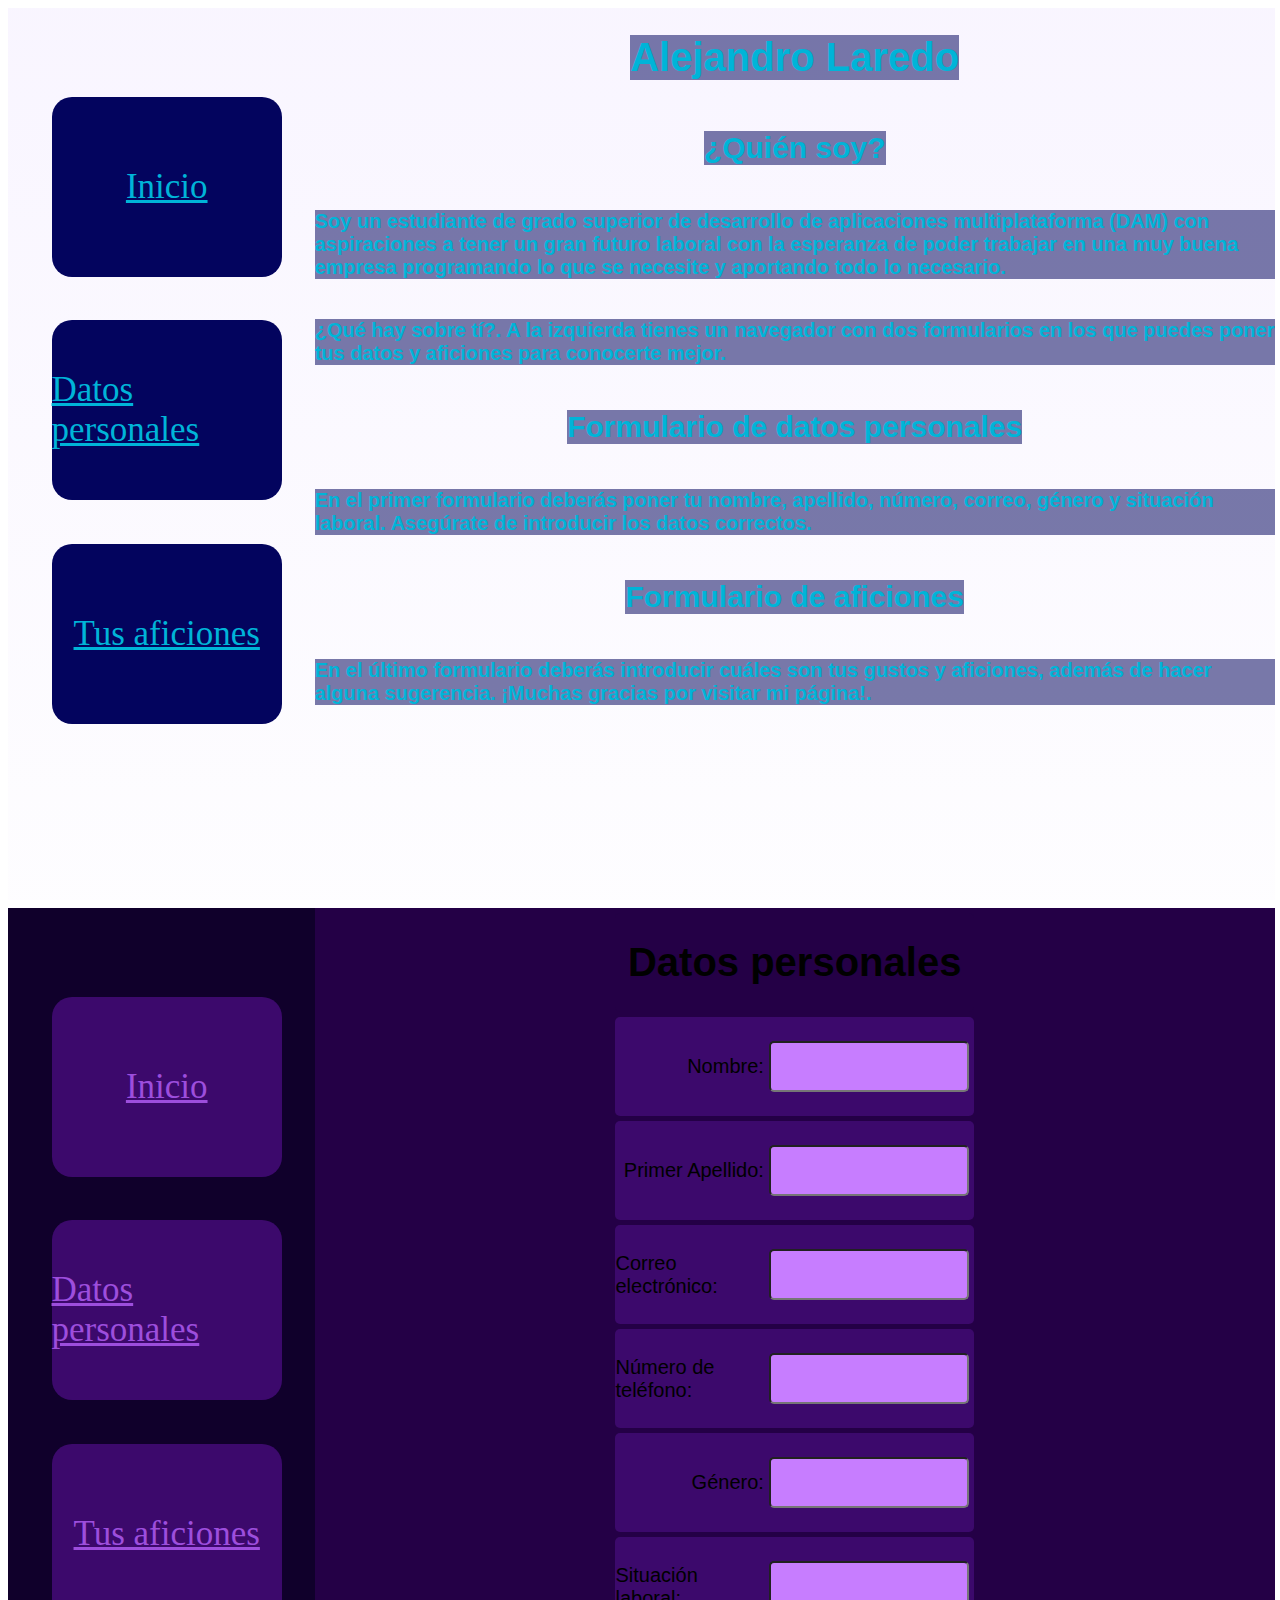
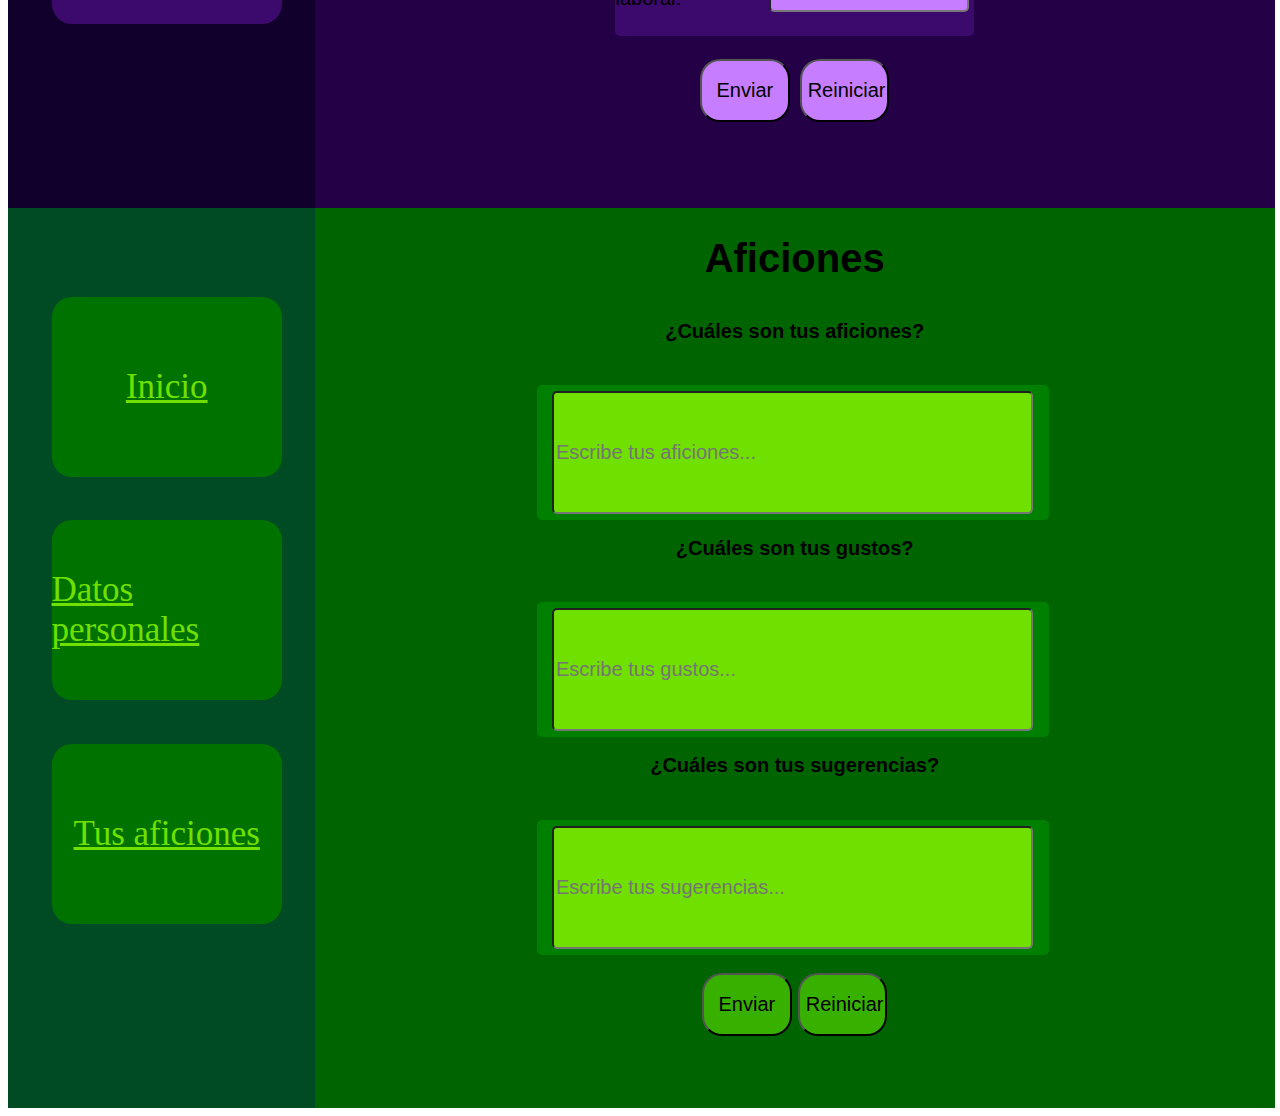
<file: Formulario/index.html>
<!DOCTYPE html>
<html lang="en">
<head>
    <meta charset="UTF-8">
    <meta name="viewport" content="width=device-width, initial-scale=1.0">
    <link rel = "stylesheet" href="styles/styles.css">
    <link rel="preconnect" href="https://fonts.googleapis.com">
    <link rel="preconnect" href="https://fonts.gstatic.com" crossorigin>
    <link href="https://fonts.googleapis.com/css2?family=Black+Ops+One&family=Lora:ital@1&family=Pixelify+Sans&family=Tilt+Neon&display=swap" rel="stylesheet">
    <title>Formulario</title>
</head>
<body>
    <div class="uno" id="primero">
        <div class="enlaces">
            <nav id="primero">
                <a href="#primero">Inicio</a>
            </nav>

            <nav>
                <a href="#segundo">Datos personales</a>
            </nav>

            <nav>
                <a href="#tercero">Tus aficiones</a>
            </nav>
        </div>
        <div class="inicio">
            <h1>Alejandro Laredo</h1>
            <h2>¿Quién soy?</h2>
            <h3>Soy un estudiante de grado superior de desarrollo de aplicaciones multiplataforma (DAM) con aspiraciones
                a tener un gran futuro laboral con la esperanza de poder trabajar en una muy buena empresa programando
                lo que se necesite y aportando todo lo necesario.
            </h3>
            <h3>¿Qué hay sobre tí?. A la izquierda tienes un navegador con dos formularios en los que puedes poner tus datos
                y aficiones para conocerte mejor.
            </h3>
            <h2>Formulario de datos personales</h2>
            <h3>En el primer formulario deberás poner tu nombre, apellido, número, correo, género y situación laboral. Asegúrate
                de introducir los datos correctos.
            </h3>
            <h2>Formulario de aficiones</h2>
            <h3>En el último formulario deberás introducir cuáles son tus gustos y aficiones, además de hacer alguna sugerencia.
                ¡Muchas gracias por visitar mi página!.
            </h3>


        </div>
    </div>
    <div class="dos" id="segundo">
        <div class="enlaces2">
            <nav id="segundo">
                <a href="#primero">Inicio</a>
            </nav>

            <nav>
                <a href="#segundo">Datos personales</a>
            </nav>

            <nav>
                <a href="#tercero">Tus aficiones</a>
            </nav>
        </div>
        <div class="formulario1">
            <form action="/action_page.php">
                <nav><h1>Datos personales</h1></nav>
                <div>
                <label for="nombre">Nombre:</label>
                <input type="text" id="nombre" name="nombre" required pattern="[A-ZÁÉÍÓÚa-záéíóú ]+">
                </div>
                <div>
                <label for="apellido">Primer Apellido:</label>
                <input type="text" id="apellido" name="apellido" required pattern="[A-ZÁÉÍÓÚa-záéíóú ]+">
                </div>
                <div>
                <label for="correo">Correo electrónico:</label>
                <input type="text" id="correo" name="correo" required pattern="[a-z]+@[outlook|hotmail|gmail|yahoo]\.[a-z]{1,3}">
                </div>
                <div>
                <label for="número">Número de teléfono:</label>
                <input type="text" id="número" name="número" required pattern="[0-9]{9}">
                </div>
                <div>
                    <p>Género:</p>
                    <input list="género" name="género">
                    <datalist id="género">
                        <option value="Masculino"></option>
                        <option value="Femenino"></option>
                        <option value="Prefiero no decirlo"></option>
                    </datalist>
                </div>
                <div>
                    <p>Situación laboral:</p>
                    <input list="trabajo" name="trabajo">
                    <datalist id="trabajo">
                        <option value="Trabajando"></option>
                        <option value="Buscando trabajo"></option>
                        <option value="Estudiando"></option>
                        <option value="Ninguna de las anteriores"></option>
                    </datalist><br>
                </div>
                <nav>
                <input type="submit" value="Enviar">
                <input type="reset" value="Reiniciar">
                </nav>
            </form>
        </div>
    </div>
    <div class="tres" id="tercero">
        <div class="enlaces3">
            <nav>
                <a href="#primero">Inicio</a>
            </nav>
                
            <nav>
                <a href="#segundo">Datos personales</a>
            </nav>

            <nav>
                <a href="#tercero">Tus aficiones</a>
            </nav>
        </div>
        <div class="formulario2">
            <form action="/action_page.php">
                <nav><h1>Aficiones</h1></nav>
                <h2>¿Cuáles son tus aficiones?</h2><br>
                <div>
                    
                    <input type="text" id="aficiones" name="aficiones" placeholder="Escribe tus aficiones...">
                </div>
                <h2>¿Cuáles son tus gustos?</h2><br>
                <div>
                    <input type="text" id="gustos" name="gustos" placeholder="Escribe tus gustos...">
                </div>
                <h2>¿Cuáles son tus sugerencias?</h2><br>
                <div>
                    <input type="text" id="sugerencias" name="sugerencias" placeholder="Escribe tus sugerencias...">
                </div>
                <nav>
                <input type="submit" value="Enviar">
                <input type="reset" value="Reiniciar">
                </nav>
            </form>
        </div>
    </div>

</body>
</html>
</file>
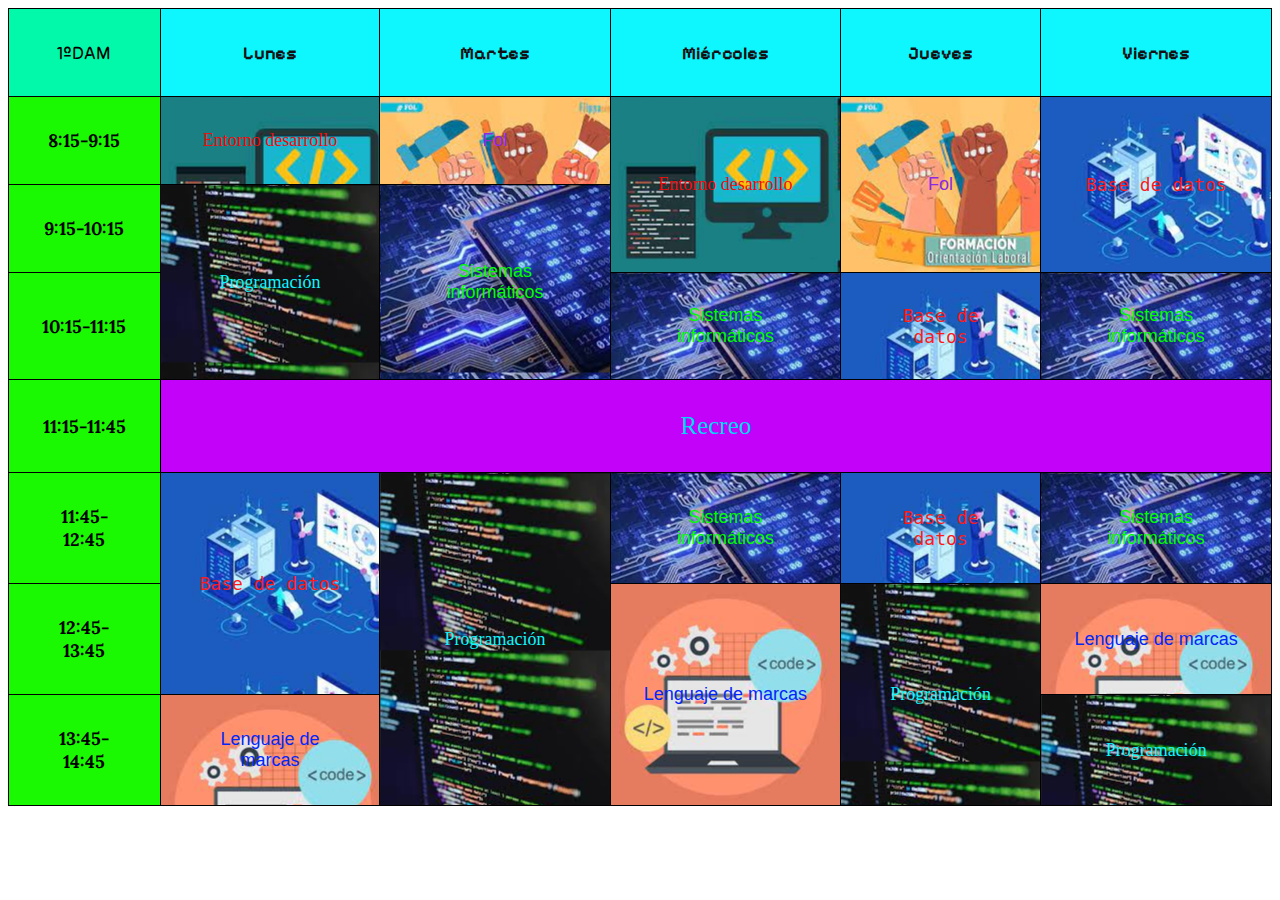
<file: Horario/index.html>
<!DOCTYPE html>
<html>
<head>
    <title>Actividad horario</title>
    <link rel="stylesheet" href="./styles/styles.css">
</head>
<body>
    <table>
        <tr>
            <th class="dam">1ºDAM</th>
            <th class="dias">Lunes</th>
            <th class="dias">Martes</th>
            <th class="dias">Miércoles</th>
            <th class="dias">Jueves</th>
            <th class="dias">Viernes</th>
        </tr>
        <tr>
            <th class="horas">8:15-9:15</th>
            <td class="entornodesarrollo">Entorno desarrollo</td>
            <td class="fol">Fol</td>
            <td class="entornodesarrollo" rowspan="2">Entorno desarrollo</td>
            <td rowspan="2" class="fol">Fol</td>
            <td rowspan="2" class="basedatos">Base de datos</td>
        </tr>
        <tr>
            <th class="horas">9:15-10:15</th>
            <td rowspan="2" class="programacion">Programación</td>
            <td rowspan="2" class="sistemas">Sistemas informáticos</td>
        </tr>
        <tr>
            <th class="horas">10:15-11:15</th>
            <td class="sistemas">Sistemas informáticos</td>
            <td class="basedatos">Base de datos</td>
            <td class="sistemas">Sistemas informáticos</td>
        </tr>
        <tr>
            <th class="horas">11:15-11:45</th>
            <td class="recreo" colspan="5">Recreo</td>
        </tr>
        <tr>
            <th class="horas">11:45-12:45</th>
            <td rowspan="2" class="basedatos">Base de datos</td>
            <td rowspan="3" class="programacion">Programación</td>
            <td class="sistemas">Sistemas informáticos</td>
            <td class="basedatos">Base de datos</td>
            <td class="sistemas">Sistemas informáticos</td>
        </tr>
        <tr>
            <th class="horas">12:45-13:45</th>
            <td rowspan="2" class="marcas">Lenguaje de marcas</td>
            <td rowspan="2" class="programacion">Programación</td>
            <td class="marcas">Lenguaje de marcas</td>
        </tr>

        <tr>
            <th class="horas">13:45-14:45</th>
            <td class="marcas">Lenguaje de marcas</td>
            <td class="programacion">Programación</td>
        </tr>
    </table>
</body>
</html>
</file>
<file: Formulario/styles/styles.css>
@import url('https://fonts.googleapis.com/css2?family=Black+Ops+One&family=Lora:ital@1&family=Pixelify+Sans&family=Tilt+Neon&display=swap');

*{
    font-size: 20px;
}

h1{
    font-size: 40px;
}

body{
    overflow-y:hidden
}

.uno{
    height:100vh;
    width: 99vw;
    display: flex;
    align-items: center;
    background: linear-gradient(rgba(226, 210, 255, 0.218), rgba(231, 219, 251, 0.059)), url("https://rare-gallery.com/mocahbig/1377136-anime-boy-alone-night-scenery-4k-pc-wallpaper.jpg");
    background-size: cover;
    background-attachment: fixed;
    color:#00B4D8;
}

.uno h3{
    background-color: #03055e88;
}

.uno h2{
    background-color: #03055e88
}

.uno h1{
    background-color: #03055e88
}

.inicio{
    height: 100vh;
    width: 75vw;
    display: flex;
    justify-content: top;
    flex-direction: column;
    align-items: center;
    margin-left: 4%;
    font-family: sans-serif;
}

.inicio h2{
    font-size: 30px;
}

.dos{
    height:100vh;
    width: 99vw;
    background-color: #10002B;
    display: flex;
    align-items: center;
    
}

.tres{
    height:100vh;
    width: 99vw;
    background-color: #004B23;
    display: flex;
    align-items: center;
}

a{
    font-size: 35px;
}

.enlaces{
    height: 90vh;
    width: 20vw;
}

.enlaces > nav{
    height: 20vh;
    width:18vw;
    background-color: #03045E;
    border-radius: 20px;
    margin:17%;
    display: flex;
    align-items: center;
    justify-content: center;
}

.enlaces a{
    color:#00B4D8;
}

.enlaces > nav:hover{
    color: #023E8A;
    background-color: #0077B6;
    transform: scale(1.1);
}

.enlaces >nav :hover{
    color: #023E8A;
    background-color: #CAF0F8;
    transform: scale(1.1);
}

.formulario1{
    height: 100vh;
    width: 75vw;
    background-color: #240046;
    margin-left: 4%;
    font-family: 'Gill Sans', 'Gill Sans MT', Calibri, 'Trebuchet MS', sans-serif;
    display: flex;
    justify-content: center;
}

.formulario1 div{
    height: 11vh;
    width: 28vw;
    background-color: #3C096C;
    display: flex;
    align-items: center;
    justify-content: right;
    margin: 5px;
    border-radius: 5px;
}

.formulario1 input{
    background-color: #C77DFF;
    height: 5vh;
    width: 15vw;
    margin: 5px;
    border-radius: 5px;
}

.formulario1 input[type="submit"]
{
    background-color: #C77DFF;
    height: 7vh;
    width: 7vw;
    border-radius: 20px;
}

.formulario1 input[type="reset"]
{
    background-color:  #C77DFF;
    height: 7vh;
    width: 7vw;
    border-radius: 20px;
}

.formulario1 input[type="submit"]:hover{
    color: #C77DFF;
    background-color: #5A189A;
    transform: scale(1.1);
    cursor: pointer;
}

.formulario1 input[type="reset"]:hover{
    color: #C77DFF;
    background-color: #5A189A;
    transform: scale(1.1);
    cursor: pointer;
}

.formulario1 nav{
    height: 11vh;
    width: 28vw;
    background-color: #240046;
    display: flex;
    align-items: center;
    justify-content: center;
    margin: 5px;
    border-radius: 5px;
}

.enlaces2{
    height: 90vh;
    width: 20vw;
}

.enlaces2 > nav{
    height: 20vh;
    width:18vw;
    background-color: #3C096C;
    border-radius: 20px;
    margin:17%;
    display: flex;
    align-items: center;
    justify-content: center;

}

.enlaces2 a{
    color: #9D4EDD
}

.enlaces2 > nav:hover{
    color: rgb(66, 146, 244);
    background-color: #C77DFF;
    transform: scale(1.1);
}

.enlaces2 >nav :hover{
    color: #3C096C;
    background-color: #5A189A;
    transform: scale(1.1);
}

.formulario2{
    height: 100vh;
    width: 75vw;
    background-color: #006400;
    margin-left: 4%;
    font-family: 'Trebuchet MS', 'Lucida Sans Unicode', 'Lucida Grande', 'Lucida Sans', Arial, sans-serif;
    display: flex;
    justify-content: center;
}

.formulario2 div{
    height: 15vh;
    width: 40vw;
    background-color: #008000;
    margin: 3px;
    border-radius: 5px;
    display: flex;
    align-items: center;
    justify-content: center;
}

.formulario2 input{
    background-color: #70E000;
    height: 13vh;
    width: 37vw;
    margin: 3px;
    border-radius: 5px;
    display: flex;
    align-items: center;
    justify-content: center;
}

.formulario2 input[type="submit"]
{
    background-color: #38B000;
    height: 7vh;
    width: 7vw;
    border-radius: 20px;
}

.formulario2 input[type="reset"]
{
    background-color: #38B000;
    height: 7vh;
    width: 7vw;
    border-radius: 20px;
}

.formulario2 input[type="submit"]:hover{
    color: #007200;
    background-color: #70E000;
    transform: scale(1.1);
    cursor: pointer;
}

.formulario2 input[type="reset"]:hover{
    color: #007200;
    background-color: #70E000;
    transform: scale(1.1);
    cursor: pointer;
}

.formulario2 nav{
    height: 10vh;
    width: 40vw;
    background-color: #006400;
    display: flex;
    align-items: center;
    justify-content: center;
    margin: 5px;
    border-radius: 5px;
}

.formulario2 h2{
    display: flex;
    align-items: center;
    justify-content: center;
}

.enlaces3{
    height: 90vh;
    width: 20vw;
}

.enlaces3 > nav{
    height: 20vh;
    width:18vw;
    background-color: #007200;
    border-radius: 20px;
    margin:17%;
    display: flex;
    align-items: center;
    justify-content: center;

}

.enlaces3 a{
    color: #70E000;
}

.enlaces3 > nav:hover{
    color: rgb(66, 146, 244);
    background-color: #008000;
    transform: scale(1.1);
}

.enlaces3 >nav :hover{
    color: #006400;
    background-color: #70E000;
    transform: scale(1.1);
}
</file>
<file: Horario/styles/styles.css>
@import url('https://fonts.googleapis.com/css2?family=Lora:ital@1&family=Pixelify+Sans&family=Tilt+Neon&display=swap');
*{
    font-family:cursive;
    font-size:18px;
}
table,td,th{
    border: 1px black solid;
    border-collapse: collapse;
    text-align: center;
    padding: 32px;
}
.fol{
    background-image: url("../img/Fol.jpeg");
    font-family: Impact, Haettenschweiler, 'Arial Narrow Bold', sans-serif;
    color: blueviolet;
}
table{
    margin:auto
}
.dias{
    background-color: #0EF7FF;
    font-family: 'Pixelify Sans', sans-serif;;
    color: #141115;
}
.horas{
    background-color: #1BF902;
    font-family: 'Lora', serif;;
}
.dam{
    background-color: #02F9AA;
    font-family: 'Tilt Neon', sans-serif;;
}
.recreo{
    background-color: #C302F9;
    font-family: Cambria, Cochin, Georgia, Times, 'Times New Roman', serif;
    color:#02D8F9;
    font-size: 25px;
}
.entornodesarrollo{
    background-image: url("../img/Entorno.jpeg");
    font-family: 'Times New Roman', Times, serif;
    color: #F40A0A;
}
.programacion{
    background-image: url("../img/Programacion.jpeg");
    font-family: fantasy;
    color: #0EF7FF;
}
.basedatos{
    background-image: url("../img/Basedatos.jpeg");
    font-family: monospace;
    color: #FC1B1B;
}
.marcas{
    background-image: url("../img/Marcas.jpeg");
    font-family: 'Lucida Sans', 'Lucida Sans Regular', 'Lucida Grande', 'Lucida Sans Unicode', Geneva, Verdana, sans-serif;
    color: #0227F9;
}
.sistemas{
    background-image: url("../img/Sistemas.jpeg");
    font-family: Verdana, Geneva, Tahoma, sans-serif;
    color: lime;
}
@import url('https://fonts.googleapis.com/css2?family=Pixelify+Sans&display=swap');
</file>
